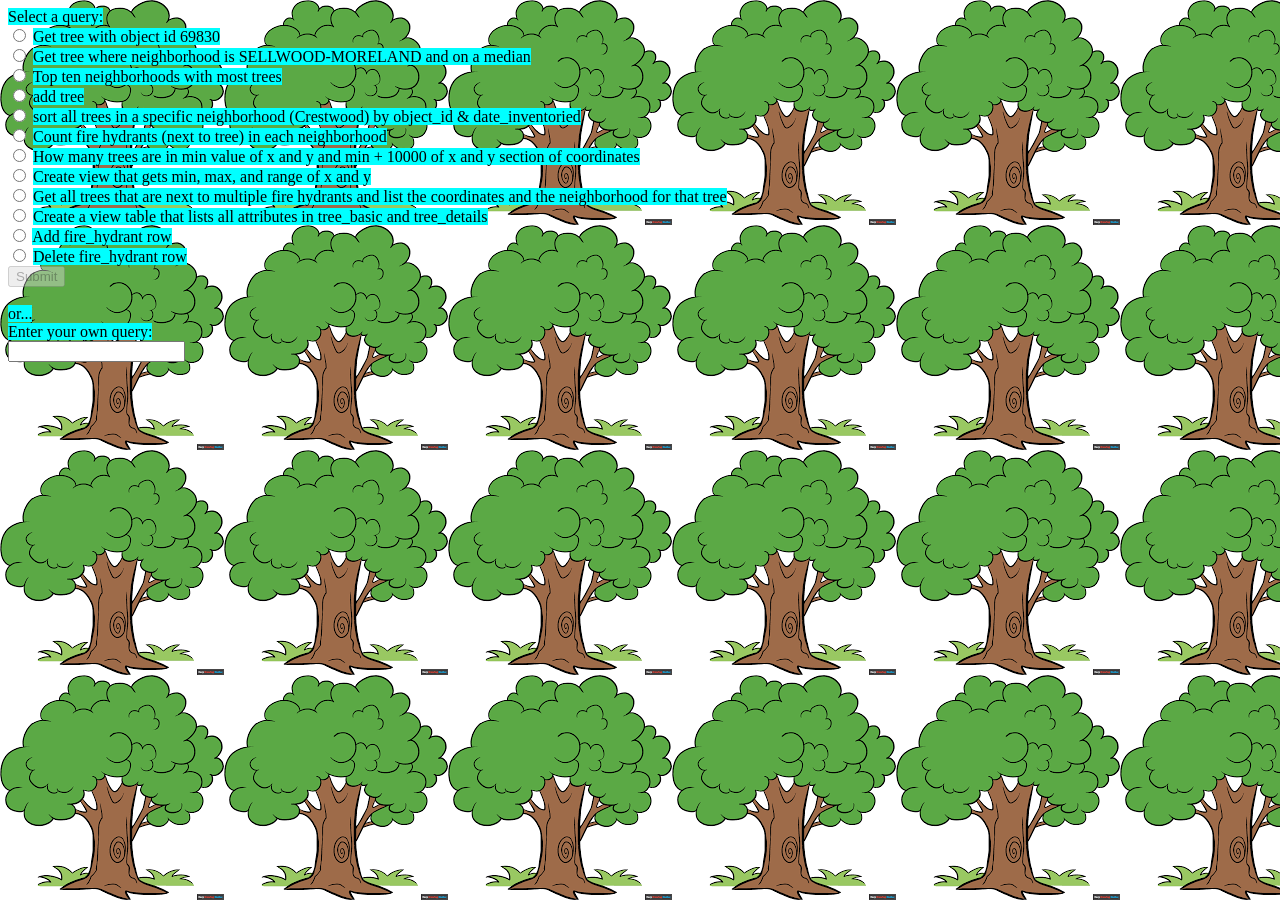
<file: php/index.html>
<!--Amelia & Jonathan-->
<!DOCTYPE html>
<html>

<head>
  <title>Search</title>
  <link rel="stylesheet" href="styles.css">
</head>

<body>
  <label>Select a query: </label>

  <form action="search-results.php" method="GET" id = "radio_form">
    <!-- action specifies where input is being sent to. -->
    <input type="radio" name="query" id="q1" value="1">
    <label for="q1">Get tree with object id 69830</label><br>
    <input type="radio" name="query" id="q2" value="2">
    <label for="q2">Get tree where neighborhood is SELLWOOD-MORELAND and on a median</label><br>
    <input type="radio" name="query" id="q3" value="3">
    <label for="q3">Top ten neighborhoods with most trees</label><br>
    <input type="radio" name="query" id="q4" value="4">
    <label for="q4">add tree</label><br>
    <input type="radio" name="query" id="q5" value="5">
    <label for="q5">sort all trees in a specific neighborhood (Crestwood) by object_id & date_inventoried</label><br>
    <input type="radio" name="query" id="q6" value="6">
    <label for="q6">Count fire hydrants (next to tree) in each neighborhood</label><br>
    <input type="radio" name="query" id="q7" value="7">
    <label for="q7">How many trees are in min value of x and y and min + 10000 of x and y section of coordinates</label><br>
    <input type="radio" name="query" id="q8" value="8">
    <label for="q8">Create view that gets min, max, and range of x and y</label><br>
    <input type="radio" name="query" id="q9" value="9">
    <label for="q9">Get all trees that are next to multiple fire hydrants and list the coordinates and the neighborhood for that tree</label><br>
    <input type="radio" name="query" id="q10" value="10">
    <label for="q10">Create a view table that lists all attributes in tree_basic and tree_details</label><br>
    <input type="radio" name="query" id="q11" value="11">
    <label for="q11">Add fire_hydrant row</label><br>
    <input type="radio" name="query" id="q12" value="12">
    <label for="q12">Delete fire_hydrant row</label><br>
    <input type="submit" id="submit_button" value="Submit">
  </form>
  <script>
    let sb = document.getElementById("submit_button");
    sb.disabled = true;
    let rf = document.getElementById("radio_form");
    rf.addEventListener("change",function(){
      sb.disabled = false;
    });

  </script>


  <br>
  <label>or...</label>
  <br>
  <label>Enter your own query:</label>
  <form action='search-results.php' method='GET'>
    <input type='text' name='query' id = 'custom_search'>
  </form>
</body>

</html>
</file>
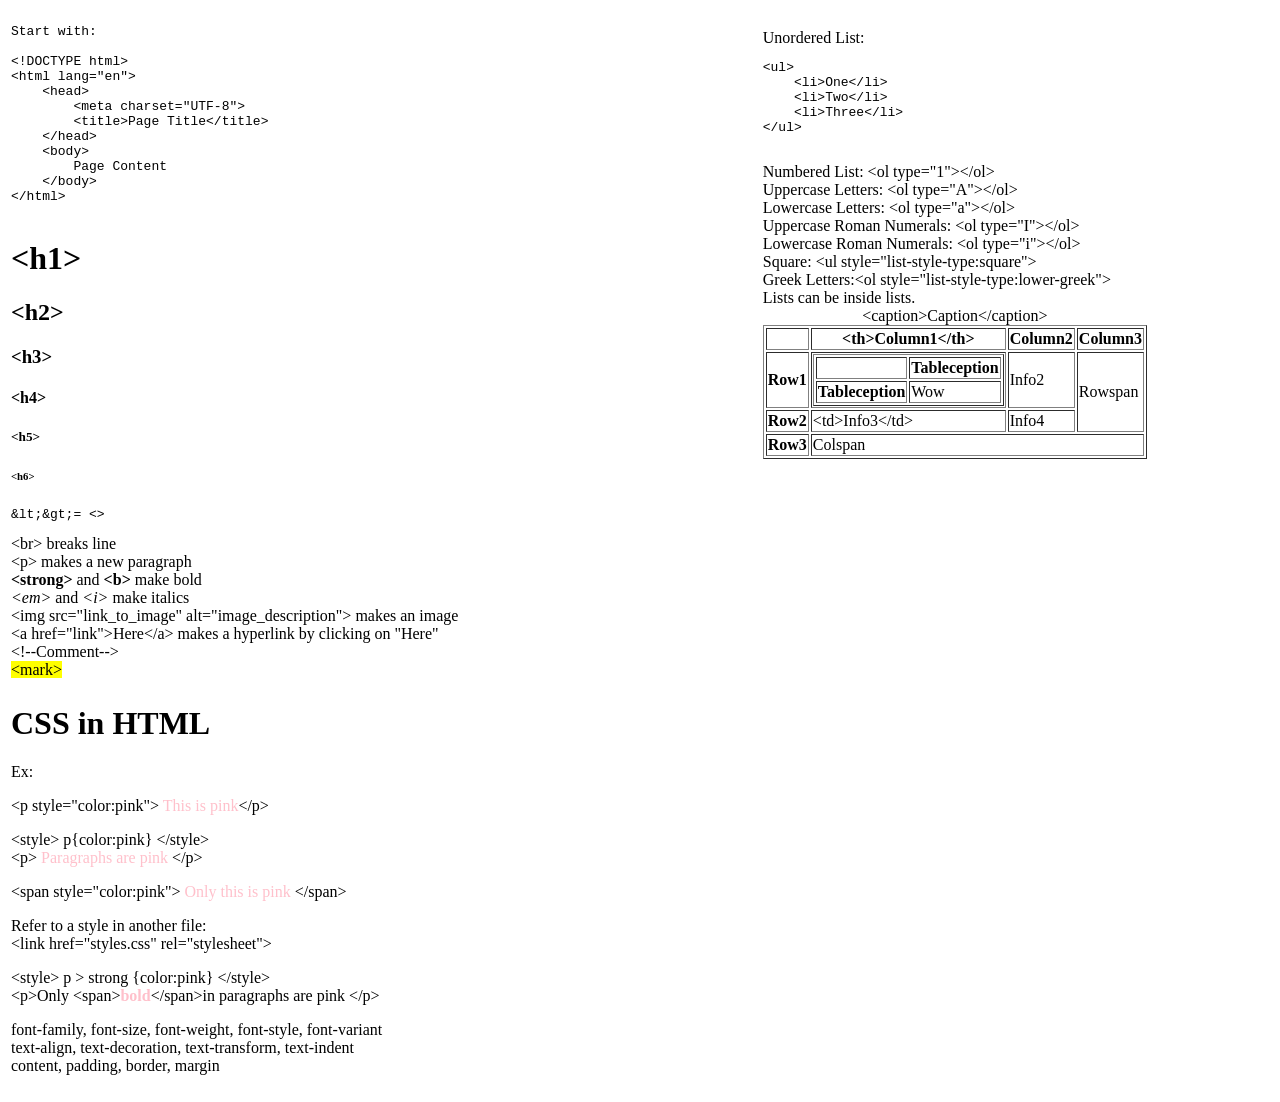
<file: php/notes.html>
<!DOCTYPE html>
<html lang="en">
    <head>
        <meta charset="UTF-8">
        <title>HTML Notes</title>
    </head>
    <body>
<table border="0" width="1400">
    <tr><td valign="top"><!--------------------------Left Side------------------------->

        <pre>
Start with:
<br>&lt;!DOCTYPE html&gt;
&lt;html lang="en"&gt;
    &lt;head&gt;
        &lt;meta charset="UTF-8"&gt;
        &lt;title&gt;Page Title&lt;/title&gt;
    &lt;/head&gt;
    &lt;body&gt;
        Page Content
    &lt;/body&gt;
&lt;/html&gt;
        </pre>
        <h1>&lt;h1&gt;</h1>
        <h2>&lt;h2&gt;</h2>
        <h3>&lt;h3&gt;</h3>
        <h4>&lt;h4&gt;</h4>
        <h5>&lt;h5&gt;</h5>
        <h6>&lt;h6&gt;</h6>
        <pre>&amp;lt;&amp;gt;= &lt;&gt;</pre>
        &lt;br&gt; breaks line
        <br>&lt;p&gt; makes a new paragraph
        <br><strong>&lt;strong&gt;</strong> and
        <b>&lt;b&gt;</b> make bold
        <br><em>&lt;em&gt;</em> and
        <i>&lt;i&gt;</i> make italics
        <br>&lt;img src="link_to_image" alt="image_description"&gt; makes an image
        <br>&lt;a href="link"&gt;Here&lt;/a&gt; makes a hyperlink by clicking on "Here"
        <br>&lt;!--Comment--&gt;
        <br><mark>&lt;mark&gt;</mark>

    </td><td valign="top"><!-------------------------Right Side------------------------>

        <br>Unordered List:
        <pre>
&lt;ul&gt;
    &lt;li&gt;One&lt;/li&gt;
    &lt;li&gt;Two&lt;/li&gt;
    &lt;li&gt;Three&lt;/li&gt;
&lt;/ul&gt;
        </pre>
        Numbered List: &lt;ol type="1"&gt;&lt;/ol&gt;
        <br>Uppercase Letters: &lt;ol type="A"&gt;&lt;/ol&gt;
        <br>Lowercase Letters: &lt;ol type="a"&gt;&lt;/ol&gt;
        <br>Uppercase Roman Numerals: &lt;ol type="I"&gt;&lt;/ol&gt;
        <br>Lowercase Roman Numerals: &lt;ol type="i"&gt;&lt;/ol&gt;
        <br>Square: &lt;ul style="list-style-type:square"&gt;
        <br>Greek Letters:&lt;ol style="list-style-type:lower-greek"&gt;
        <br>Lists can be inside lists.
       
        <table border="1">
            <caption>&lt;caption&gt;Caption&lt;/caption&gt;</caption>
            <tr>
                <th></th>
                <th>&lt;th&gt;Column1&lt;/th&gt;</th>
                <th>Column2</th>
                <th>Column3</th>
            </tr>
            <tr>
                <th>Row1</th>
                <td><table border="1"> 
                    <tr>
                        <th></th>
                        <th>Tableception</th>
                    </tr>
                    <tr>
                        <th>Tableception</th>
                        <td>Wow</td>
                    </tr>
                </table></td>
                <td>Info2</td>
                <td rowspan="2">Rowspan</td>
            </tr>
            <tr>
                <th>Row2</th>
                <td>&lt;td&gt;Info3&lt;/td&gt;</td>
                <td>Info4</td>
            </tr>
            <tr>
                <th>Row3</th>
                <td colspan="3">Colspan</td>
            </tr>
        </table>
    </td></tr>

    <tr><td valign="top"><!--------------------------Left Side------------------------->
        <h1>CSS in HTML</h1>
        Ex:
        <p>&lt;p style="color:pink"&gt; <span style="color:pink"> This is pink</span>&lt;/p&gt;</p>
        
        &lt;style&gt; p{color:pink} &lt;/style&gt;
        <br> &lt;p&gt;<span style="color:pink"> Paragraphs are pink </span>&lt;/p&gt;</br>
        
        <p>&lt;span style="color:pink"&gt; <span style="color:pink">Only this is pink</span> &lt;/span&gt;</p>
        
        Refer to a style in another file:
        <br> &lt;link href="styles.css" rel="stylesheet"&gt;

        <p>&lt;style&gt; p > strong {color:pink} &lt;/style&gt;
        <br> &lt;p&gt;Only &lt;span&gt;<strong style="color:pink">bold</strong>&lt;/span&gt;in paragraphs are pink &lt;/p&gt;</br></p>
        <p>
            font-family, font-size, font-weight, font-style, font-variant 
            <br>text-align, text-decoration, text-transform, text-indent
            <br>content, padding, border, margin
        </p>
        




    </td><td valign="top"><!--------------------------Right Side------------------------->




    </td></tr>

</table>
   </body>
</html>
</file>
<file: php/styles.css>
/*Amelia & Jonathan*/

body {
  background-image: url(tree_pic.png);
}
label,p{
  background-color: cyan;
}
table,
td,
th {
  background-color: cyan;
  border: 1px solid;
  padding: 10px;
}

table {
  border-collapse: collapse;
  margin-left: auto;
  margin-right: auto;
}

h2 {
  background-color: cyan;
  text-align: center;
}

a {
  background-color: #007bff;
  color: white;
  padding: 2px 5px;
  border: none;
  border-radius: 5px;
  cursor: pointer;
  font-size: 16px;
  text-decoration: none;
}

a:hover {
  background-color: #0056b3;
}

input[type='radio']:hover {
  width: 15px;
  height: 15px;
  cursor: pointer;
  transition: 0.3s;
}
</file>
